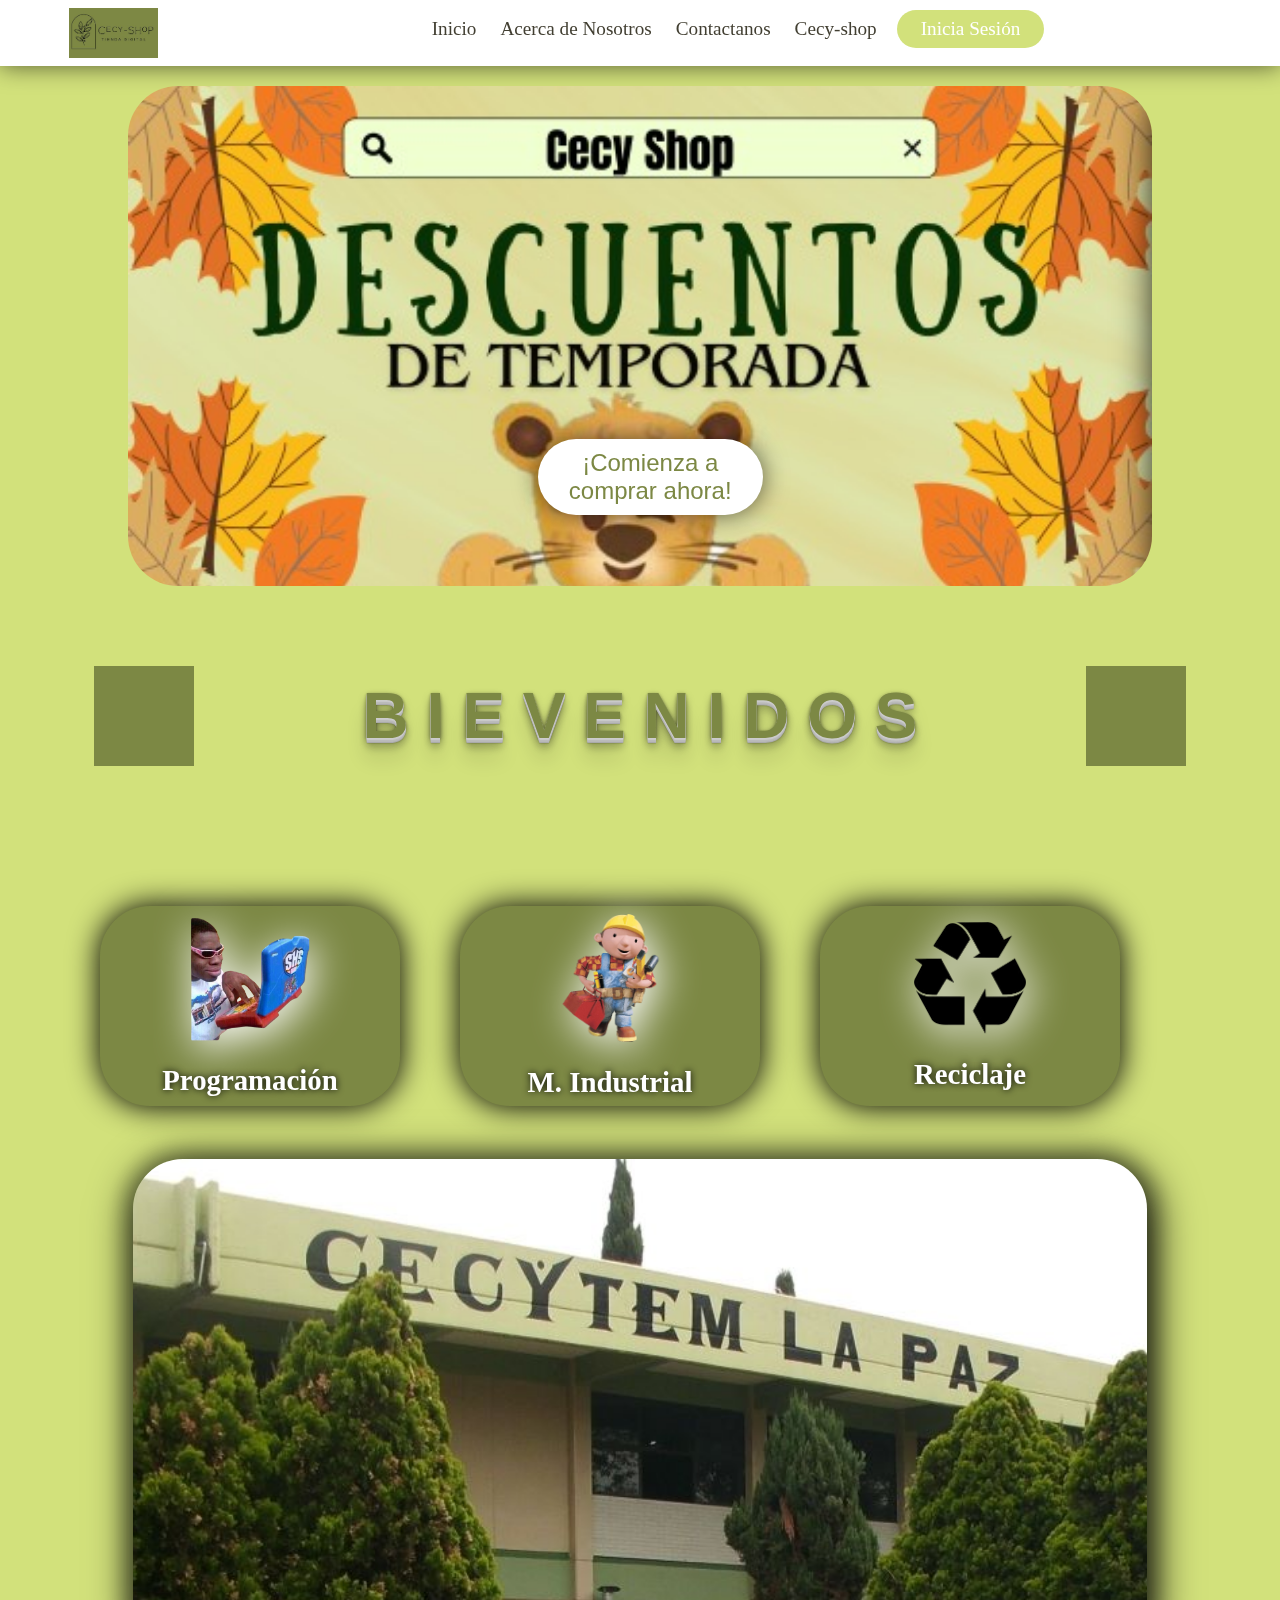
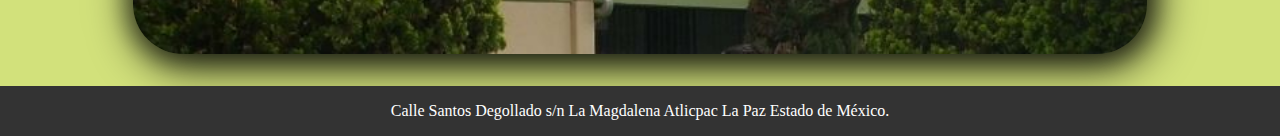
<file: index.html>
<!DOCTYPE html>
<html lang="en">
<head>
    <meta http-equiv="X-UA-Compatible" content="ie=edge">
    <meta charset="UTF-8">
    <meta name="viewport" content="width=device-width, initial-scale=1.0">
    <title></title>
    <link rel="stylesheet" href="style--index.css">
    <link rel="shortcut icon" href="logo.jpg" />
</head>
<body>

    <!-- Nav Section -->
<!-- Nav Section -->
<header class="header">
    <nav class="header__nav">
        <div class="nav__logo-container">
            <img src="looogo.jpg" alt="Logo">
        </div>

        <div class="nav__ul-container">
            <ul class="nav__list">
               <li class="nav__item">
                    <a href="index.html" class="nav__link">Inicio</a>
               </li>
               <li class="nav__item">
                     <a href="about-us.html" class="nav__link">Acerca de Nosotros</a>
               </li>
               <li class="nav__item">
                     <a href="contactanos.php" class="nav__link">Contactanos</a>
               </li>
               <li class="nav__item">
                     <a href="store.html" class="nav__link">Cecy-shop</a>
               </li>
               <li class="nav__item">
                     <a href="#" class="nav__link link--login">Inicia Sesión</a>
               </li>
             </ul>
        </div>
</nav>
</header>

<!-- Main Seccion -->

    <!-- Main section -->
     <main class="main">
        <section class="main__section section--store">
            <ul>
                <li>
                    <img src="publicidad3.jpg" alt="publicidad">
                                <div class="section__button">
                <a href="store.html" target="_parent">¡Comienza a comprar ahora!</a>
            </div>
                </li>

                <li>
                    <img src="publicidad4.jpg" alt="publicidad">
                    <div class="section__button">
                        <a href="store.html" target="_parent">¡Descubre nuevos productos!</a>
                    </div>
                </li>

                <li>
                    <img src="publicidad3.jpg" alt="publicidad">
                    <div class="section__button">
                        <a href="store.html" target="_parent">¡Comienza a comprar ahora!</a>
                    </div>
                </li>

                <li>
                    <img src="publicidad4.jpg" alt="publicidad">
                    <div class="section__button">
                        <a href="store.html" target="_parent">¡Descubre nuevos productos!</a>
                    </div>
                </li>

            </ul>

        </section>

        <section class="main__section section--title">

            <div class="container">
                <div class="circle"></div>
                <div class="circle"></div>
                <div class="circle circle2"></div>
                
                <div class="cube">
                
                <span  class="front" > </span>
                
                <span  class="back" ></span>
                
                <span class="right" ></span>
                
                <span class="left" ></span>
                
                <span class="top"></span>
                
                <span class="bottom" ></span>
                
                </div>
                
                </div>

        <div class="secction--text">

            <span>B</span>
            <span>I</span>
            <span>E</span>
            <span>V</span>
            <span>E</span>
            <span>N</span>
            <span>I</span>
            <span>D</span>
            <span>O</span>
            <span>S</span>

        </div>
              <div class="container">
                <div class="circle circle3"></div>
                <div class="circle"></div>
                <div class="circle"></div>
                <div class="cube">
                
                                
                    <span  class="front" ></span>
                
                    <span  class="back" ></span>
                    
                    <span class="right" ></span>
                    
                    <span class="left" ></span>
                    
                    <span class="top"></span>
                    
                    <span class="bottom" ></span>
                </div>
                
                </div>
        </section>


        <section class="main__section section--cards">
            <div class="main__flip-card" id="n1">
                <div class="flip-card-inner">
                    <div class="flip-card-front">
                        <div class="flip-card-image">
                            <img src="programacion.png" alt="xd">
                            <h1>Programación</h1>
                        </div>
                    </div>
                    <div class="flip-card-back">
                        <a href="about-us.html#n1" target="_parent" >Conocer Más</a>
                    </div>
                </div>
            </div>
        
            <div class="main__flip-card" id="n2">
                <div class="flip-card-inner">
                    <div class="flip-card-front">
                        <div class="flip-card-image">
                            <img src="mantenimiento.png" alt="xd">
                            <h1>M. Industrial</h1>
                        </div>
                    </div>
                    <div class="flip-card-back">
                        <a href="about-us.html#n2" target="_parent">Más Información</a>
                    </div>
                </div>
            </div>
        
            <div class="main__flip-card" id="n3">
                <div class="flip-card-inner">
                    <div class="flip-card-front">
                        <div class="flip-card-image">
                            <img src="reciclaje.png" alt="xd">
                            <h1>Reciclaje</h1>
                        </div>
                    </div>
                    <div class="flip-card-back">
                        <a href="about-us.html#n3" target="_parent" >Más Sobre esto</a>
                    </div>
                </div>
            </div>
        </section>


        <section class="main__section">
            <div class="section--image">
                <img src="cecytem.jpg" alt="Cecytem">   
            </div>
               
        </section>
     </main>
 
    <!-- Pie de Pagina -->
<footer class="footer">
    <p class="footer__item">Calle Santos Degollado s/n La Magdalena Atlicpac La Paz Estado de México.</p>
    <p class="footer__date" id="horario"></p>
</footer>
<!-- fin del Pie de Pagina -->

    
</body>
</html>
</file>
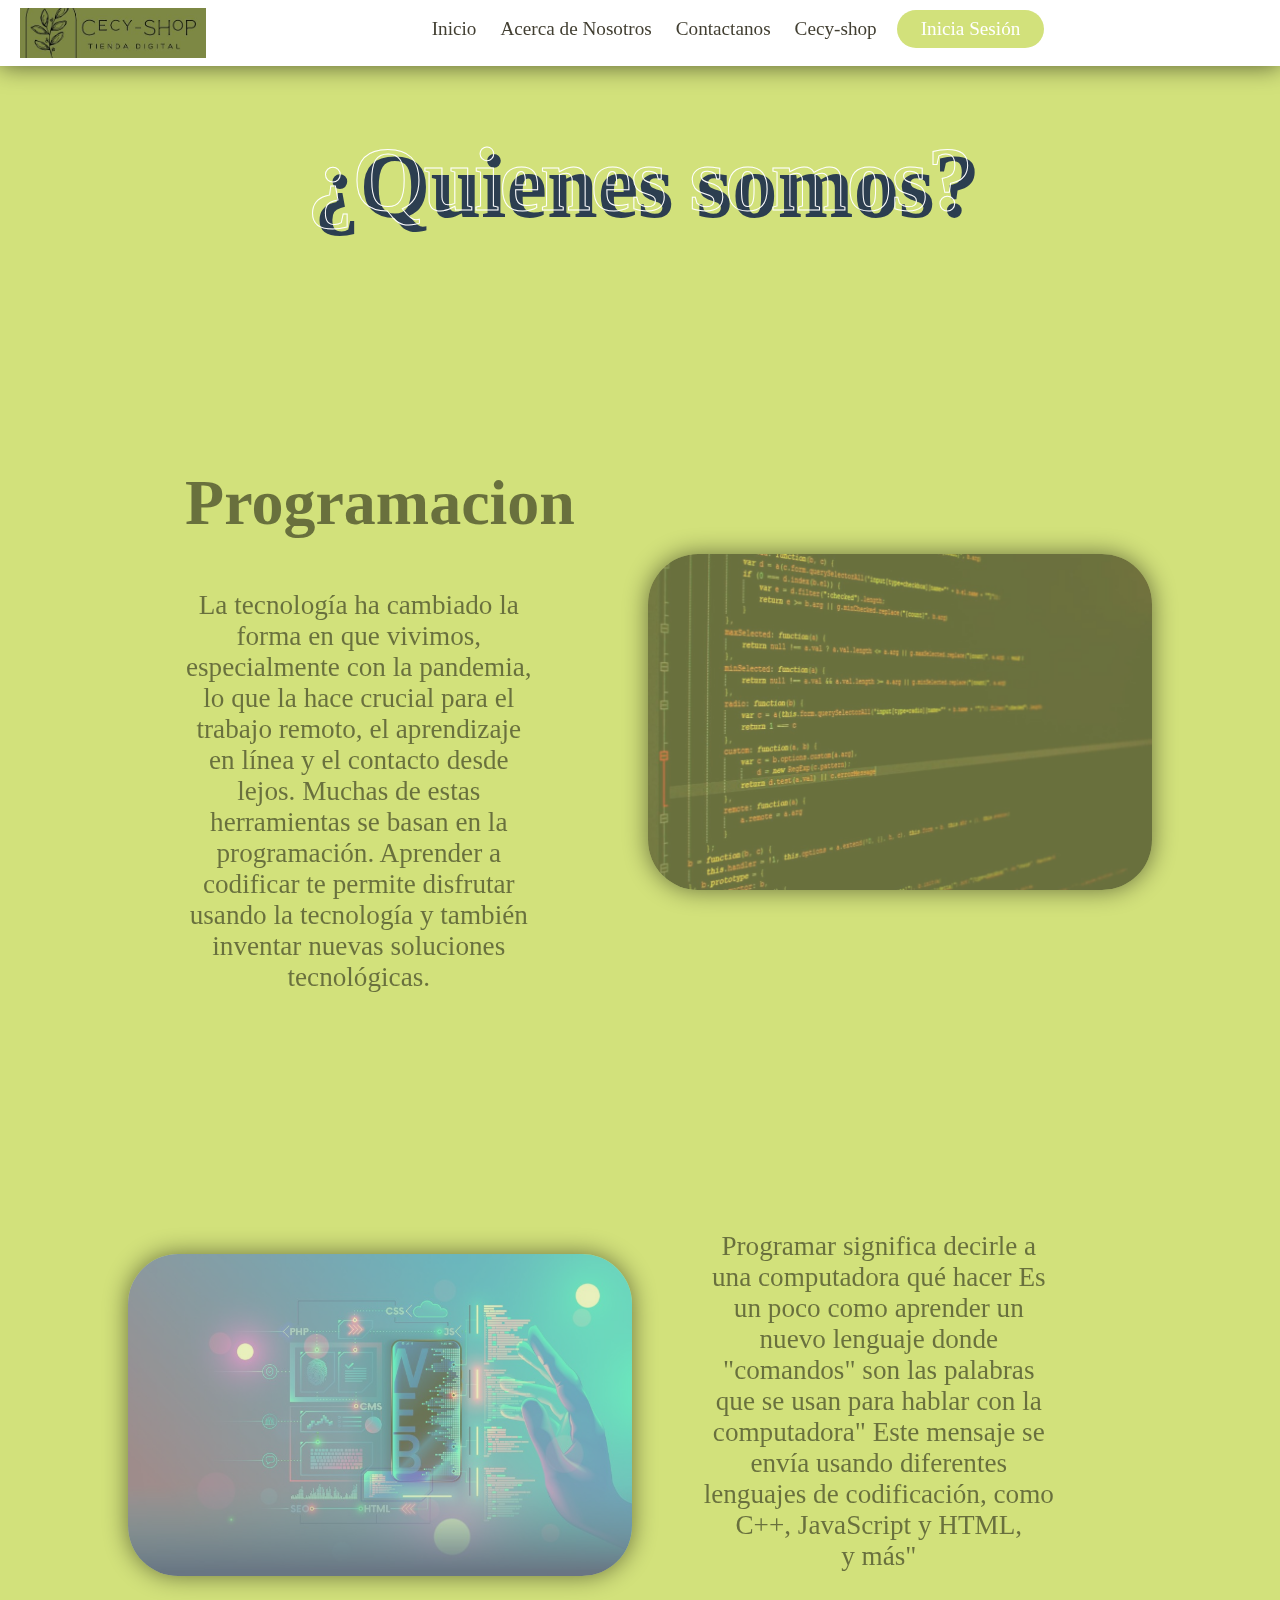
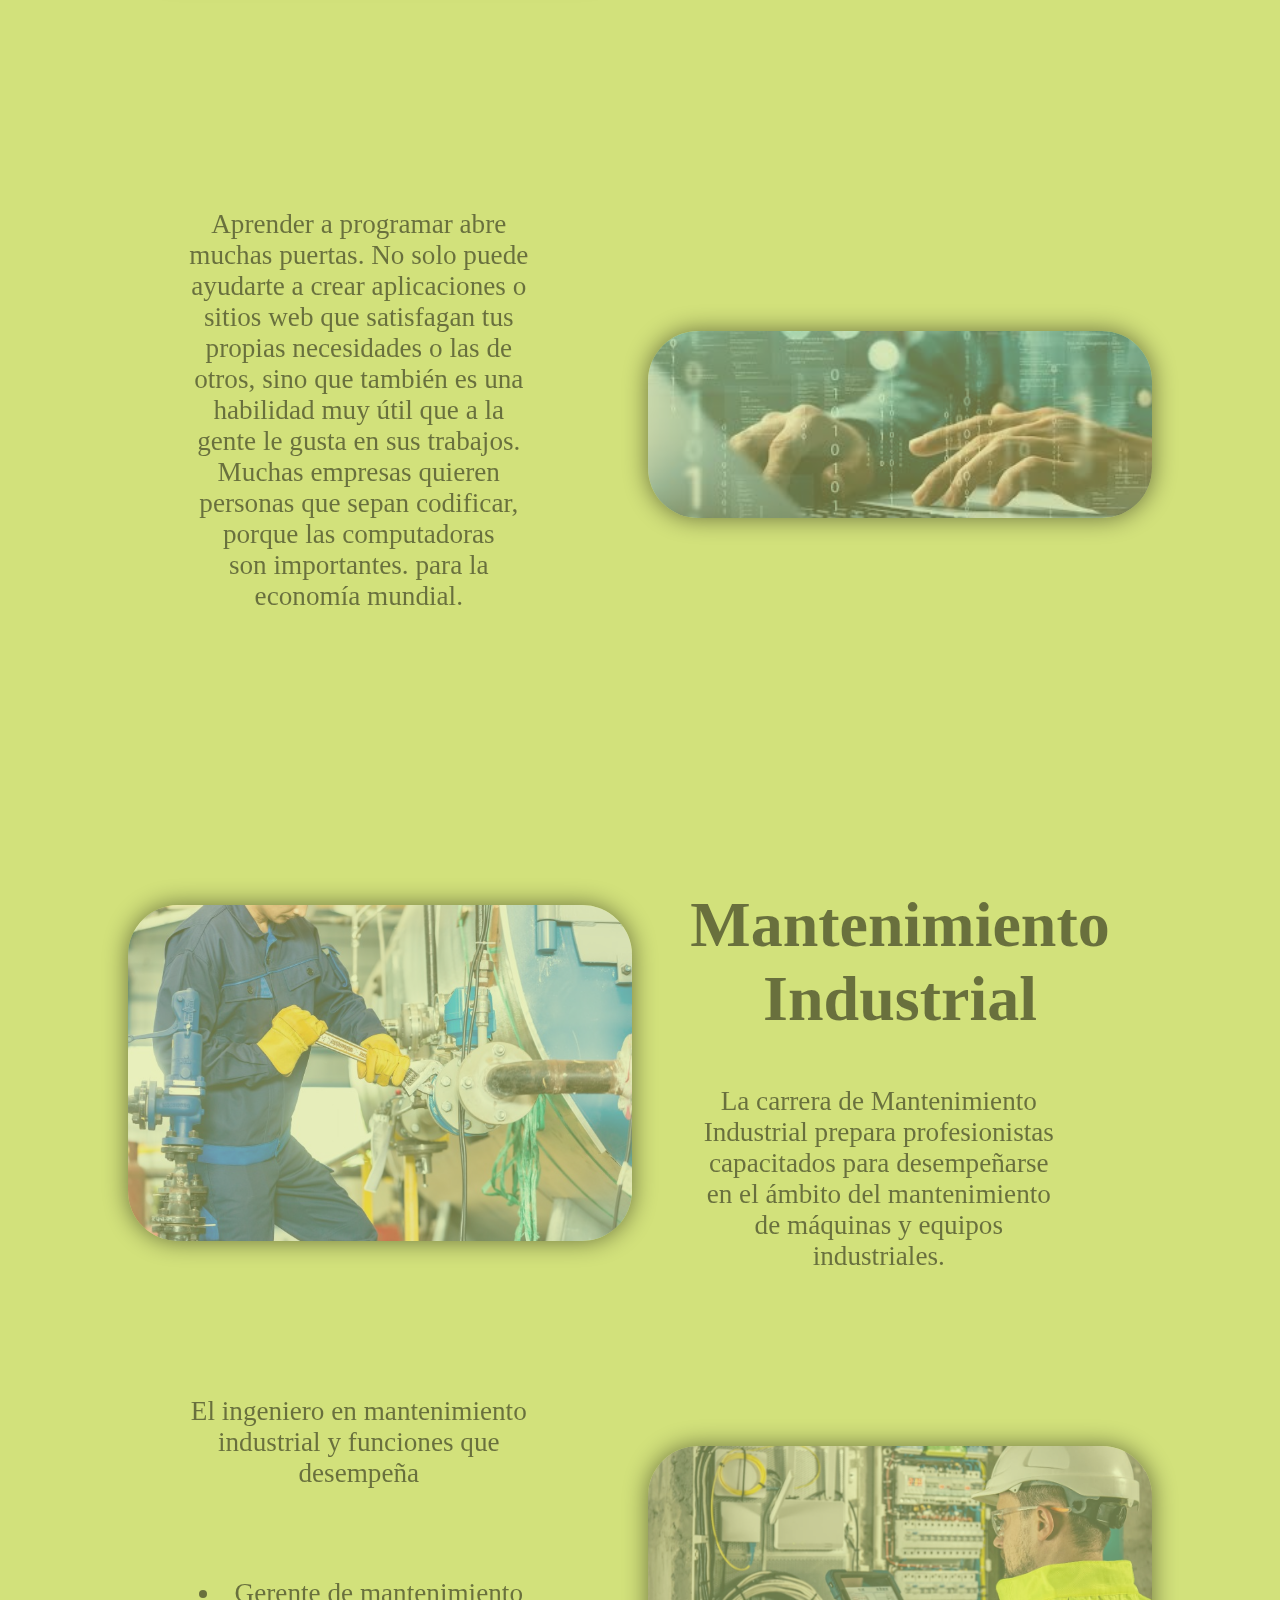
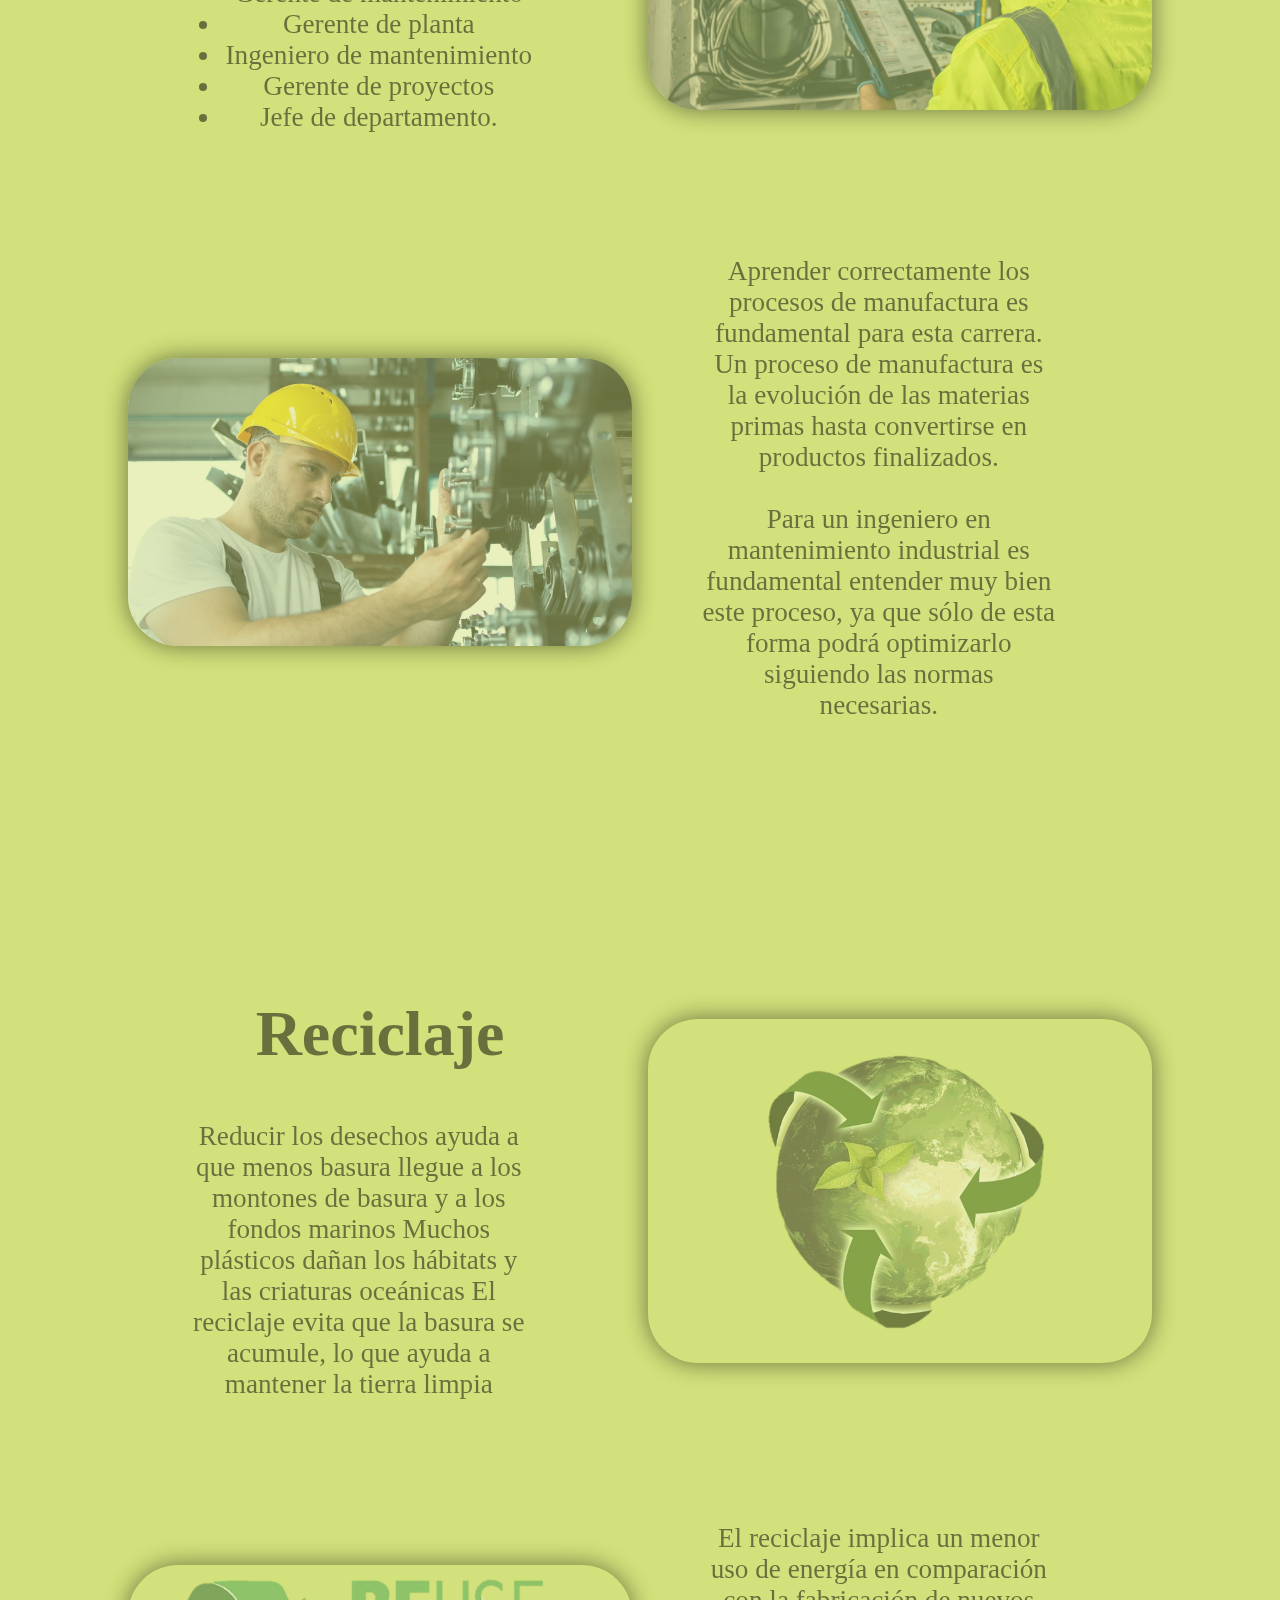
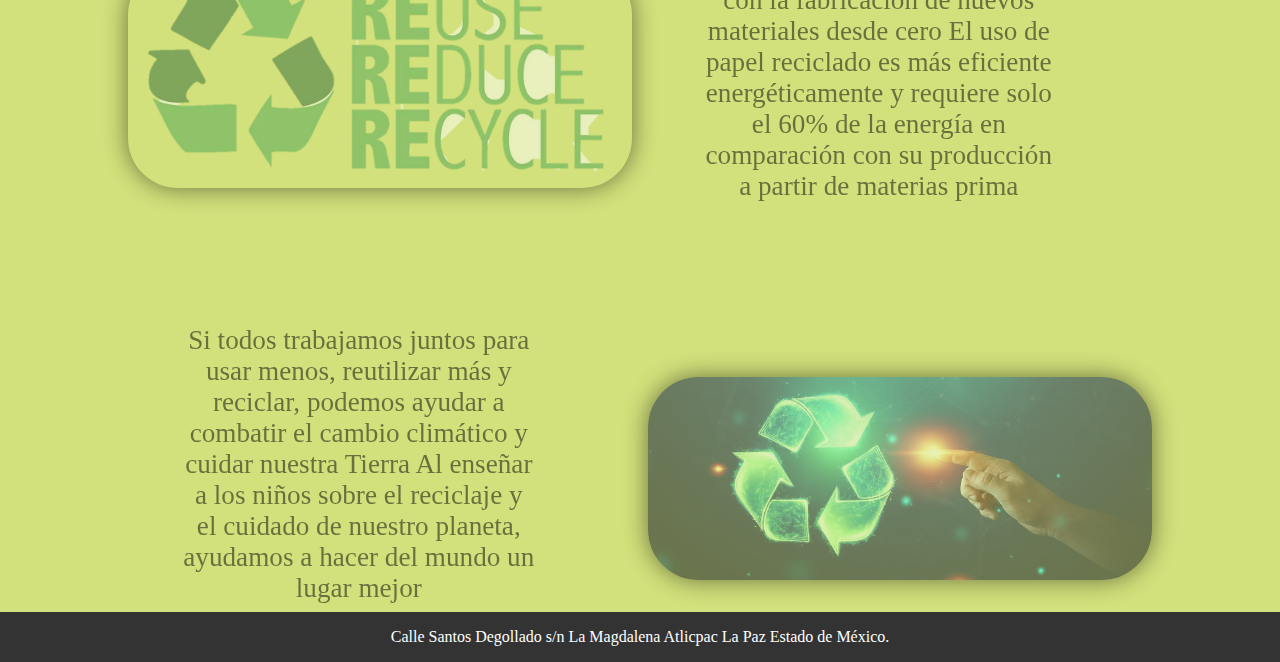
<file: about-us.html>
<!DOCTYPE html>
<html lang="en">
<head>
    <meta charset="UTF-8">
    <meta name="viewport" content="width=device-width, initial-scale=1.0">
    <title>Document</title>
    <link rel="stylesheet" href="style--about-us.css">
    <link rel="shortcut icon" href="logo.jpg" />

</head>
<body>
     <!-- Nav Section -->
     <header class="header">
        <nav class="header__nav">
            <div class="nav__logo-container">
                <img src="looogo.jpg" alt="Logo">
            </div>

            <div class="nav__ul-container">
                <ul class="nav__list">
                   <li class="nav__item">
                        <a href="index.html" class="nav__link">Inicio</a>
                   </li>
                   <li class="nav__item">
                         <a href="about-us.html" class="nav__link">Acerca de Nosotros</a>
                   </li>
                   <li class="nav__item">
                         <a href="contactanos.php" class="nav__link">Contactanos</a>
                   </li>
                   <li class="nav__item">
                         <a href="store.html" class="nav__link">Cecy-shop</a>
                   </li>
                   <li class="nav__item">
                         <a href="#" class="nav__link link--login">Inicia Sesión</a>
                   </li>
                 </ul>
            </div>
    </nav>
</header>

<!-- Main Seccion -->
 <main class="main">
    <section class="main__section">
        <div class="section__title">
            <h1 class="section__item title-shadow">¿Quienes somos?</h1>
        </div>
    </section>
    
    <section class="main__section main__content ">
        <div class="main__container" id="n1">
            <div class="main__title">
                <h1>Programacion</h1>
            </div>
            <div class="main__item">La tecnología ha cambiado la forma en que vivimos, especialmente con la pandemia, lo que la hace crucial para el trabajo remoto, el aprendizaje en línea y el contacto desde lejos. Muchas de estas herramientas se basan en la programación. Aprender a codificar te permite disfrutar usando la tecnología y también inventar nuevas soluciones tecnológicas.
            </div>
        </div>

        <div class="main__container">
            <div class="main__item-img">
                <img src="imgprog1.jpg" alt="imagen">
            </div>           
        </div>

        <div class="main__container">
            <div class="main__item-img">
                <img src="imgprog2.jpg" alt="imagen">
            </div>
        </div>

        <div class="main__container">
            <div class="main__item">Programar significa decirle a una computadora qué hacer Es un poco como aprender un nuevo lenguaje donde "comandos" son las palabras que se usan para hablar con la computadora" Este mensaje se envía usando diferentes lenguajes de codificación, como C++, JavaScript y HTML, y más"</div>

        </div>

        <div class="main__container">
            <div class="main__item">Aprender a programar abre muchas puertas. No solo puede ayudarte a crear aplicaciones o sitios web que satisfagan tus propias necesidades o las de otros, sino que también es una habilidad muy útil que a la gente le gusta en sus trabajos. Muchas empresas quieren personas que sepan codificar, porque las computadoras son importantes. para la economía mundial.</div>

        </div>

        <div class="main__container">
            <div class="main__item-img">
                <img src="imgprog3.jfif.jpg" alt="imagen">
            </div>
        </div>

        <div class="main__container container--separate">
            <div class="main__item-img">
                <img src="imgmant1.jpg" alt="imagen">
            </div>           
        </div>

        <div class="main__container container--separate"  id="n2">
            <div class="main__title">
                <h1>Mantenimiento Industrial</h1>
            </div>
            <div class="main__item">La carrera de Mantenimiento Industrial prepara profesionistas capacitados para desempeñarse en el ámbito del mantenimiento de máquinas y equipos industriales.</div>
        </div>


    
        <div class="main__container">
            <div class="main__item">El ingeniero en mantenimiento industrial y funciones que desempeña <br>
                <br>
                <br>
                <ul>
                    <li> Gerente de mantenimiento</li>
                    <li>Gerente de planta</li>
                    <li> Ingeniero de mantenimiento</li>
                    <li>Gerente de proyectos</li>
                    <li>Jefe de departamento.</li>
                </ul>
               </div>

        </div>

        <div class="main__container">
            <div class="main__item-img">
                <img src="imgmant2.jpg" alt="imagen">
            </div>
        </div>

        <div class="main__container">
            <div class="main__item-img">
                <img src="imgmant3.jpeg.jpg" alt="imagen">
            </div>
        </div>

        <div class="main__container">
            <div class="main__item">Aprender correctamente los procesos de manufactura es fundamental para esta carrera. Un proceso de manufactura es la evolución de las materias primas hasta convertirse en productos finalizados.
<br>
<br>

                Para un ingeniero en mantenimiento industrial es fundamental entender muy bien este proceso, ya que sólo de esta forma podrá optimizarlo siguiendo las normas necesarias.</div>

        </div>


        <div class="main__container container--separate" id="n3">
            <div class="main__title">
                <h1 >Reciclaje</h1>
            </div>
            <div class="main__item">Reducir los desechos ayuda a que menos basura llegue a los montones de basura y a los fondos marinos Muchos plásticos dañan los hábitats y las criaturas oceánicas El reciclaje evita que la basura se acumule, lo que ayuda a mantener la tierra limpia
</div>
        </div>

        <div class="main__container container--separate">
            <div class="main__item-img">
                <img src="imgreci1.png" alt="imagen">
            </div>           
        </div>

        <div class="main__container">
            <div class="main__item-img">
                <img src="imgci2.png" alt="imagen">
            </div>
        </div>

        <div class="main__container">
            <div class="main__item">
                El reciclaje implica un menor uso de energía en comparación con la fabricación de nuevos materiales desde cero El uso de papel reciclado es más eficiente energéticamente y requiere solo el 60% de la energía en comparación con su producción a partir de materias prima</div>

        </div>

        <div class="main__container">
            <div class="main__item">
                Si todos trabajamos juntos para usar menos, reutilizar más y reciclar, podemos ayudar a combatir el cambio climático y cuidar nuestra Tierra Al enseñar a los niños sobre el reciclaje y el cuidado de nuestro planeta, ayudamos a hacer del mundo un lugar mejor
            </div>

        </div>

        <div class="main__container">
            <div class="main__item-img">
                <img src="imgcu3.jpg" alt="imagen">
            </div>
        </div>


        

    </section>
 </main>


     <!-- Pie de Pagina -->
<footer class="footer">
    <p class="footer__item">Calle Santos Degollado s/n La Magdalena Atlicpac La Paz Estado de México.</p>
    <p class="footer__date" id="horario"></p>
</footer>
<!-- fin del Pie de Pagina -->


    
</body>
</html>

<script>
    const containers = document.querySelectorAll('.main__container');

window.addEventListener('scroll', () => {
containers.forEach((container) => {
const rect = container.getBoundingClientRect();
const Height = window.innerHeight;
const scroll = window.scrollY;

if (rect.top <= Height && rect.bottom >= 0) {
  container.classList.add('animated');
} else {
  container.classList.remove('animated');
}
});
});
</script>
</file>
<file: style--index.css>
body{
    margin: 0;
    box-sizing: border-box;
    background-color: #d2e17b;
    
}

body, div, header, nav, h1, img, section, li, ul{
    box-sizing: border-box;
}

    /* Nav Secion */

    .header__nav{
        background-color: #fff;
        display: flex;
        justify-content: space-around;
        flex-wrap: wrap;
        position: sticky;
        top: 0;
        box-shadow: 0 0 25px #0009;
        padding: 8px 20px;
        text-align: center;
    }
    .nav__list{
        margin: 0;
        display: flex;
        flex-wrap: wrap ;
        justify-content: center;
        padding: 0;
    }
    
    .nav__logo-container{
        max-width:15%;
        display: flex;
        justify-content: center;
        align-items: center;
      }
      .nav__logo-container img{
        width: 350px;
        height: 50px;
        object-fit: contain;
      }
      
    
    .nav__item{
        list-style: none;
        font-size: 1.2em;
    }
    
    .nav__logo-container,.nav__ul-container{
        flex-grow: 5;
        text-align: center;
    
    }
    .nav__ul-container{
        flex-grow: 5;
    }
    
    .nav__link{
        color: #423f32;
        text-decoration: none;
        display: inline-block;
        padding: 8px 10px;
        margin: 2px;
        border-radius: 0;
        transition: background-color 0.24s, border-radius 0.24s;
    
    }
    
    .nav__link:hover{
        background-color: #4d504765;
        border-radius: 20px;
    }
    
    .link--login{
        background-color: #d2e17b;
        color: #fff;
        border-radius: 20px;
        padding: 8px 24px;
        margin-left: 8px;
    }
    .link--login:hover{
        background-color: #5f6455;
        outline: none;
    }

    @media (max-width: 768px) {
        .nav__logo-container {
           align-self: center;
        }
    }
    
/* Main section */

.main {
    margin: 0 10px;
    display: flex;
    justify-content: center;
    align-items: center;
    flex-wrap: wrap;
  }
  
  .section--store {
    width: 80vw; 
    height: 500px; 
    overflow: hidden;
    position: relative;
    border-radius: 50px;
    margin-top: 20px;
  }
  
  .main__section ul {
    display: flex;
    justify-content: center;
    padding: 0;
    width: 400%; 
    animation: slide 20s infinite alternate ease-in-out;
    margin: 0;
  }
  
  .main__section li {
    width: 33.33%; 
    list-style: none;
    position: relative;
  }
  
  .main__section img {
    width: 100%;
    height: 100%;
    max-height: 500px;
    object-fit: cover; 
    object-position: center;
    filter:  drop-shadow(4px 8px 20px #000 );
    
  }
  
  .section__button {
    width: 22%;
    position: absolute;
    text-align: center;
    text-wrap: pretty;
    background-color: #fff;
    border-radius: 50px;
    top: 70%;
    left: 40%;   
    transition: background-color 1.5s ;
    box-shadow: 0 0 25px #0009;
  }
   
.section__button a{
    display: inline-block;
    padding: 10px;
    font-family: sans-serif;
    font-size: 1.5em;
    text-decoration: none;
    color: #7c8844;
    transition: color 1.5s;
}
 .section__button:hover{
    background-color:#7c8844 ;
}
.section__button a:hover{
    color: #fff;
    
}

@media (max-width: 868px) {
    .section--store {
        width: 100%; 
        height: 184px; 
    }
    .section__button a{
        font-size: 0.8em;
    }
    .section__button{
        top: 55%;
    }
}



@keyframes slide {
    0%{ margin-left: 0;}
    20%{ margin-left: 0;}

    25%{ margin-left: -100%;}
    45%{ margin-left: -100%;}

    75%{ margin-left: -100%;}
    100%{ margin-left: -100%;}
}

/* Seccion title */
.section--title{
    padding-top: 20px;
    width: 100vw; 
    height: 300px; 
    display: flex;
	justify-content: space-around;
	align-items: center;
    flex-wrap: wrap;
    padding-bottom: 60px;
    border-radius: 60px;
}

.secction--text{
        font-size: clamp(2em, 5vw, 6em);
    color: #7c8844;
    position:relative;
font-weight: bold;
font-family: Helvetica;
text-shadow: 0 1px 0 #ccc, 0 2px 0 #c9c9c9, 0 3px 0 #bbb, 0 4px 0 #b9b9b9, 0 5px 0 #aaa, 0 6px 1px rgba(0,0,0,.1), 0 0 5px rgba(0,0,0,.1), 0 1px 3px rgba(0,0,0,.3), 0 3px 5px rgba(0,0,0,.2), 0 5px 10px rgba(0,0,0,.25), 0 10px 10px rgba(0,0,0,.2), 0 20px 20px rgba(0,0,0,.15);


}
.secction--text span{
    display: inline-block;
    animation: float 2s ease-in-out infinite;
  }
.secction--text span:nth-child(odd){
    animation-delay: 0.5s;
}
/* .secction--describe{
    text-align: center;
    font-size: 1.3em;
    color: #5D6D7E;
} */

@media (max-width: 768px) {
    .circle {
display: none;
    }

    .container {
   display: none;
    }

    .section--title{
            padding-top: 30px;
            padding-bottom: 10px;
            height: auto;
            margin: 30px 10px;
            display: flex;
            flex-direction: column;
            align-items: center;
            justify-content: space-around;
    }

    .secction--text {
        text-shadow: 0 1px 2px rgba(0,0,0,.2);
    }
}



@keyframes float{
    0%,100%{
        transform: translateY(0);
    }
    50%{
        transform: translateY(-20px);
    }
}

.section--image{
    width: 80vw; 
    height: 500px; 
    display: flex;
    justify-content: center;
    align-items: center;
   
    
}
.section--image img {
    width: 99%;
    height: 99%;
    max-height: 500px;
    object-fit: cover; 
    border-radius: 50px;
    box-shadow: 0 0 20px 8px #070c0a48;

}

@media (max-width: 768px) {

    .section--image{
        width: 100%;
        height: 100%;
        margin: 0;
    }
}

.section--cards{
    display: flex;
    justify-content: center;
    align-content: flex-start;
    flex-wrap: wrap;
    margin-bottom: 50px;

}

.main__flip-card{
    margin-top: 20px;
    color: transparent;
    width: 300px;
    height: 200px;
    perspective: 1000px; 
    margin-right:60px ; 
}

.flip-card-inner{
    position: relative;
    width: 100%;
    height: 100%;
    text-align: center;
    transition: transform 1.5s;
    transform-style: preserve-3d; 
}

.flip-card-inner:hover{
    transform: rotateY(180deg);
}

.flip-card-front, .flip-card-back{
    padding-top: 20px;
    position: absolute;
    display: flex;
    justify-content: center;
    align-items: center;
    width: 100%;
    height: 100%;
    backface-visibility: hidden;
    border-radius: 50px;
    transition: transform 2.5s;
    text-wrap: pretty;
    box-shadow: 0 0 30px 1px #000;
}

.flip-card-front{
    background-color: #7c8844;
    color: #fff;
    text-shadow:0 0 7px #000;
    font-size: 0.9em;
    

}


.flip-card-back{
    align-items: center;
    background-color: #fff;
    font-family: "Edu AU VIC WA NT Guides", cursive;
    color: #000;
    transform: rotateY(180deg); 
    text-shadow:0 0 7px #91a073;
    font-size: 1.3em;
   
    
}
.flip-card-back a{
    display: inline-block;
    text-decoration: none;
    background-color:#7c8844 ;
    color: #fff;
    padding: 12px;
    border-radius: 30px;
    box-shadow: 0 0 30px 1px #0007;
}

.flip-card-image img{
   width: 40%;
   filter: drop-shadow(4px 8px 20px #fff );
	
}
img[src="mantenimiento.png"]{
    width: 35%;
}
img[src="reciclaje.png"]{
    width: 50%;
}

@media (max-width: 868px) {

    .main__flip-card{
        width: 250px;
        height: 150px;
        margin:30px ;
        
    }
    .flip-card-front{
        font-size: 0.8em;
    }
    .flip-card-back{
        font-size: 1.2em;
    }

.flip-card-image img{
    width: 35%;
 }

 img[src="mantenimiento.png"]{
     width: 30%;
 }
 img[src="reciclaje.png"]{
     width: 35%;
 }
}
.target {
    position: relative;
}

.target::after {
    content: "";
    position: absolute;
    bottom: 0;
    left: 0;
    width: 100%;
    height: 2px;
    background-color: #000;
    transform: scaleX(0);
    transition: transform 0.3s ease-in-out;
}

.target.active::after {
    transform: scaleX(1);
}




.footer{
    display: flex;
    justify-content: center;
    margin-top: 30px;
    background-color: #333;
    width: 100%;
    position: relative;
    bottom: 0;
    color: #fff;
    text-align: center;
    font-size: 1em;
}

@media (max-width: 768px) {
    .footer{
        font-size: 0.6em;
    }
}

.container {
    width: 100px; 
    height: 100px; 
    position: relative;
    transform-style: preserve-3d; 
    animation: rotate 20s infinite linear; 
    }

    .circle {
        display: none;
    }
    
    
    .cube {
    
    width: 100%;
    height: 100%;
    position: relative;
    transform-style: preserve-3d;
    animation: rotate 20s infinite linear;

    }
    
    
    .cube span{
    
    position: absolute;
    width: 100%;
    height: 100%;
    backface-visibility: hidden;
    background-color: #7c8844;
    }
    
    
    .front { 
    transform: rotateY(0deg) translateZ(50px); 
    }
    
    .back { 
    transform: rotateY(180deg) translateZ(50px); 
    }
    
    .right { 
    transform: rotateY(90deg) translateZ(50px); 
    }
    
    .left { 
    transform: rotateY(-90deg) translateZ(50px); 
    }
    
    .top { 
    transform: rotateX(90deg) translateZ(50px); 
    }
    
    .bottom { 
    transform: rotateX(-90deg) translateZ(50px); 
    }
    
    @keyframes rotate {
    from { transform: rotateX(0deg) rotateY(0deg); }
    to { transform: rotateX(360deg) rotateY(360deg); }
    }

    @media (max-width: 768px) {

        .container {
            animation: none;
        }


        .cube {
         display: none;
         animation: none;
        }

        .circle{
            display: inline-flex;
        }

    }
</file>
<file: style--about-us.css>
body{
    margin: 0;
    box-sizing: border-box;
    background-color: #d2e17b;
    
}

body, div, header, nav, h1, img, section, li, ul{
    box-sizing: border-box;
}

    /* Nav Secion */

.header__nav{
    background-color: #fff;
    display: flex;
    justify-content: space-around;
    flex-wrap: wrap;
    position: sticky;
    top: 0;
    box-shadow: 0 0 25px #0009;
    padding: 8px 20px;
}
.nav__list{
    margin: 0;
    display: flex;
    flex-wrap: wrap ;
    justify-content: center;
    padding: 0;
}

.nav__logo-container{
    max-width:15%;
    display: flex;
    justify-content: center;
    align-items: center;
  }
  .nav__logo-container img{
    width: 350px;
    height: 50px;
    object-fit: cover;
  }
  

.nav__item{
    list-style: none;
    font-size: 1.2em;
}

.nav__logo-container,.nav__ul-container{
    flex-grow: 10;
    text-align: center;

}
.nav__ul-container{
    flex-grow: 5;
}

.nav__link{
    color: #423f32;
    text-decoration: none;
    display: inline-block;
    padding: 8px 10px;
    margin: 2px;
    border-radius: 0;
    transition: background-color 0.24s, border-radius 0.24s;

}

.nav__link:hover{
    background-color: #4d504765;
    border-radius: 20px;
}

.link--login{
    background-color: #d2e17b;
    color: #fff;
    border-radius: 20px;
    padding: 8px 24px;
    margin-left: 8px;
}
.link--login:hover{
    background-color: #5f6455;
    outline: none;
}


/* Main Section */
.main{
    display: flex;
    justify-content:center;
    align-items: center;
    flex-wrap: wrap;
}
.main__container {
    opacity: 0.5; 
    transform: translateY(90px); 
    transition: opacity 1.5s, transform 1.5s; 
    margin: 40px 0 ;
  }
  
  .main__container.animated {
    opacity: 1; 
    transform: translateY(0); 
  }
.main__section{
    width: 80vw;
    display: flex;
    justify-content:center;
    align-items: center;
}
.section__title{
   width: 100%;
   display: flex;
   justify-content:center;
   align-items: center;
   text-wrap: pretty;
 }
 
 .section__item{
    font-size: 5.7em;
   color: transparent;
   -moz-text-stroke-width: 1px;
   -webkit-text-stroke-width: 1px;
   -moz-text-stroke-color: #000000;
   -webkit-text-stroke-color: #ffffff;
 }
 
 .title-shadow {
   text-shadow: 7px 7px #2C3E50;
 }

 .main__content{
    display: grid;
    grid-template-columns: repeat(2, 1fr); 
    grid-template-rows: repeat(2, 1fr); 
    gap: 1em; 
    
 }

 .main__item-img img{
    width: 100%;
    height: auto;
    border-radius: 50px;
    box-shadow: 0 0 25px #000;
 }
 .main__item-img{
    display: flex;
    justify-content: center;
    align-items: center;
 }

 .main__title{
    font-size: 2em;
    margin-bottom: 50px;
    font-weight: bold;
    text-align: center;
 }

 .container--separate{
    margin-top: 150px;
 }

 .main__item{
    text-wrap: pretty;
    font-size: 1.7em;
    margin-bottom: 1em;
    margin-left: 2em;
    text-align: center;
    width: 70%;
 }

@media (max-width: 768px) {
    .section__item{
        font-size: 5em;
    }

    .main__container {
        margin: 10px 0 ;
      }
    .main__content{
        grid-template-columns: repeat(2, 1fr);
        grid-template-rows: repeat(2, 1fr);
        gap: 0.2em;
     }

     .main__item-img img{
        width: 100%;
  
     }
     .main__item{
        font-size: 0.7em;
     }

     .main__title{
        font-size: 1em;
        margin-bottom: 0.3em;
        margin-left: 0.6em ;
     }
     .container--separate{
        margin-top: 50px;
     }
    
}

[id^='n']:target {
position: relative;
  }

  [id^='n']:target::after {
    content: "";
    position: absolute;
    bottom: 0;
    left: 0;
    width: 100%;
    height: 2px;
    background-color: #5f6455;
    transform: scaleX(0);
    transition: transform 0.3s ease-in-out;
    animation: subrayado 3s forwards;
}

@keyframes subrayado {
    0% {
        transform: scaleX(0);
    }
    100% {
        transform: scaleX(1);
    }
}

[id^='n']:target::after {
    animation: subrayado 3s forwards;
}

 .footer{
    display: flex;
    justify-content: center;
    margin-top: 30px;
    background-color: #333;
    width: 100%;
    position: relative;
    bottom: 0;
    color: #fff;
    text-align: center;
    font-size: 1em;
}

@media (max-width: 768px) {
    .footer{
        font-size: 0.6em;
    }
}
</file>
